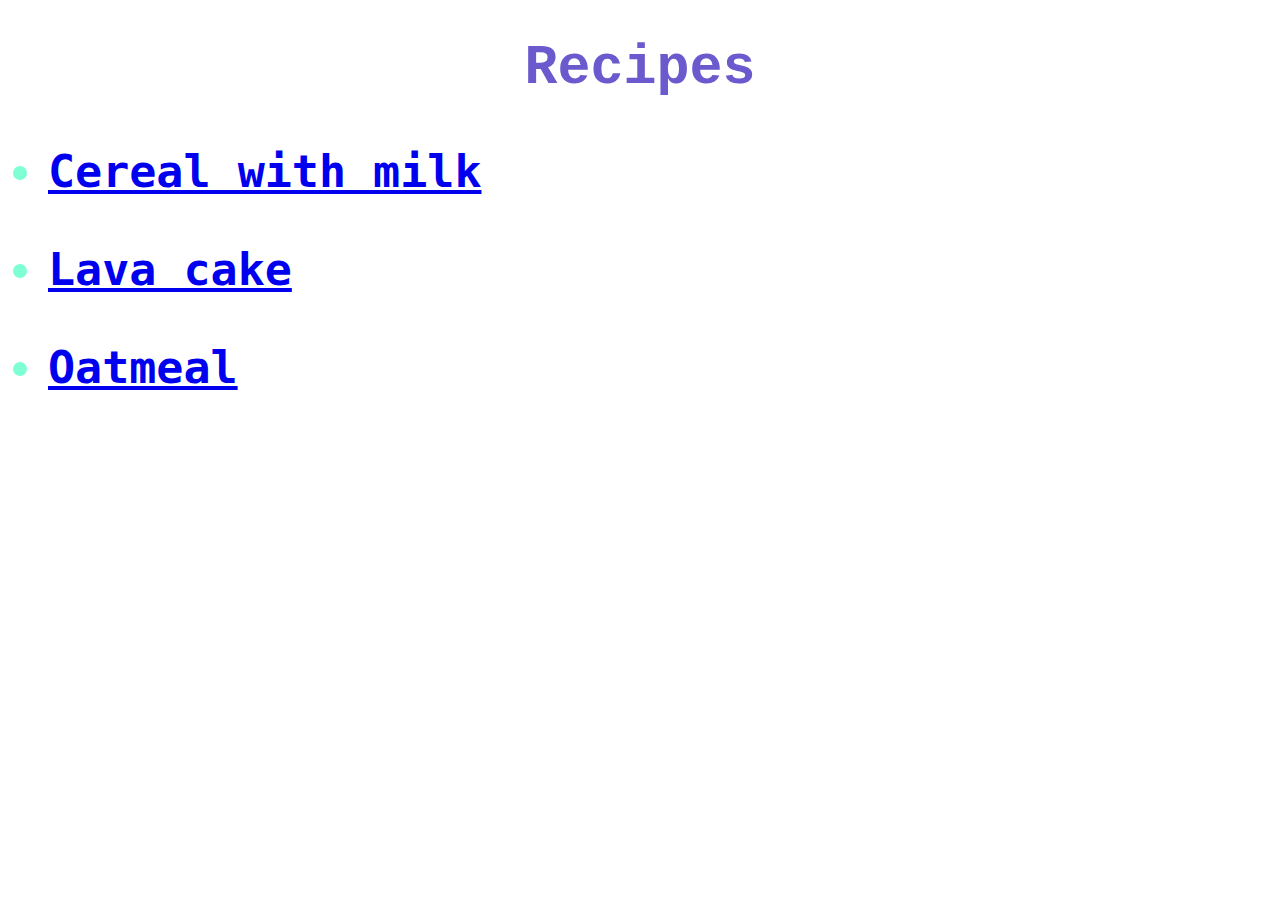
<file: index.html>
<!DOCTYPE html>
<html lang="en">
    <head>
        <meta charset="utf-8">
        <title>Recipes</title>
        <link rel="stylesheet" href="styles.css">
    </head>
    <body>
        <h1 class="title">Recipes</h1>
        <ul class="recipes">
        <li><a href="./cereal/cereal_with_milk.html">Cereal with milk</a></li>
        <p></p>
        <li><a href="./lavacake/lava_cake.html">Lava cake</a></li>
        <p></p>
        <li><a href="./oatmeal/oatmeal.html">Oatmeal</a></li>
        </ul>
    </body>
</html>
</file>
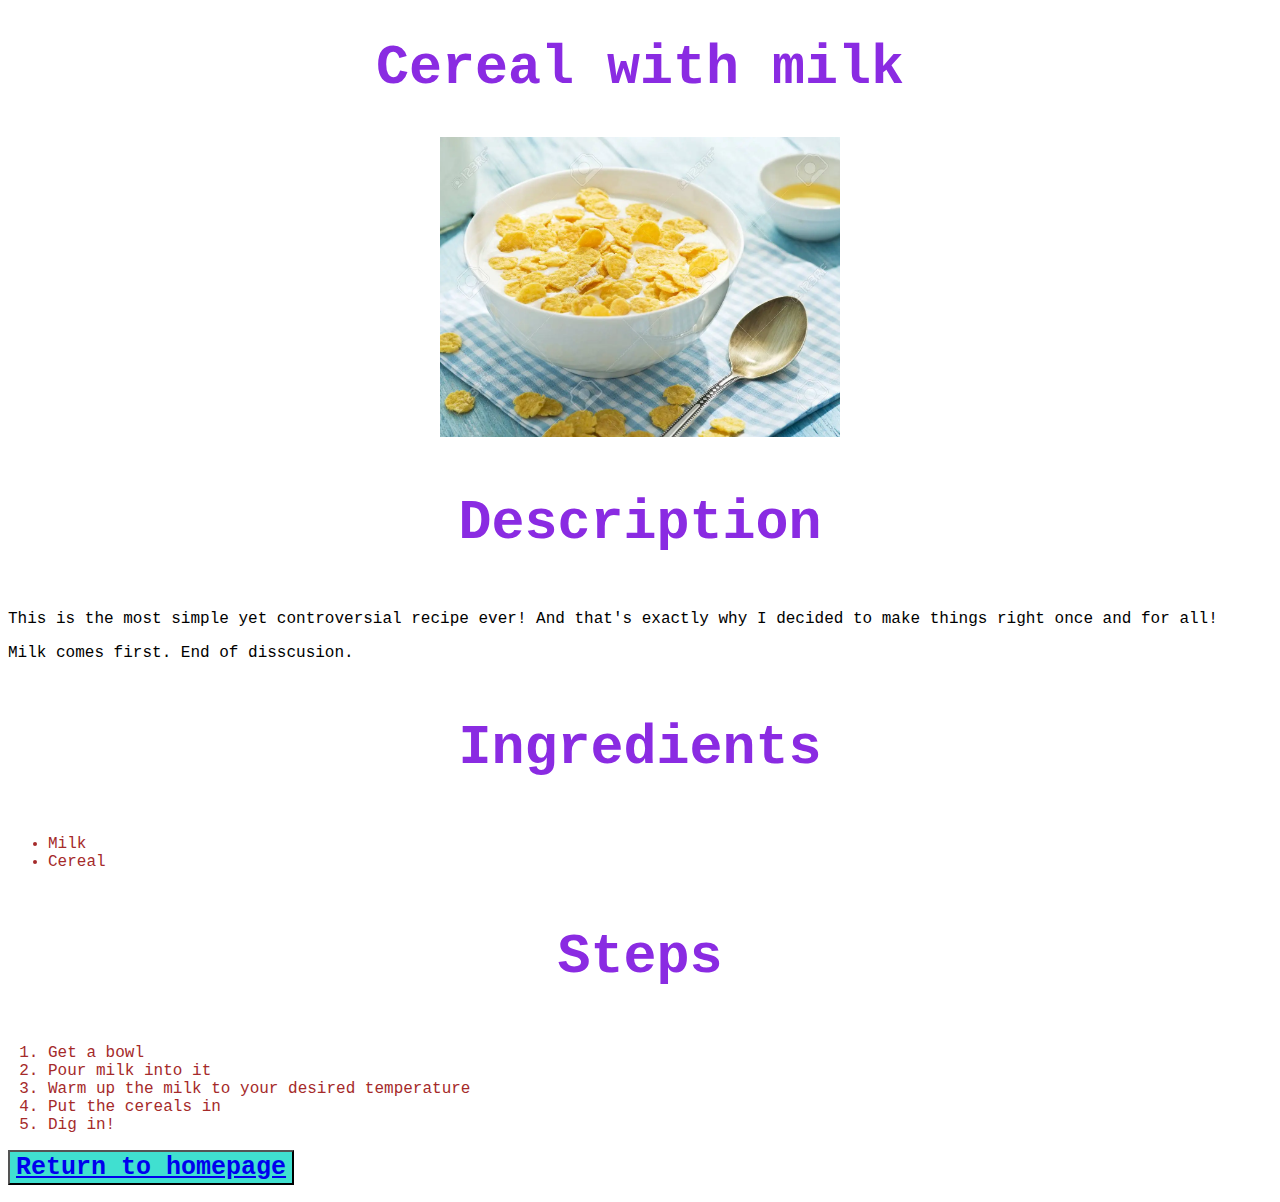
<file: cereal/cereal_with_milk.html>
<!DOCTYPE html>
<html lang="en">
    <head>
        <meta charset="utf-8">
        <link rel="stylesheet" href="./styles.css">
        <title>cereal</title>
    </head>
    <body>
        <h1 class="title">Cereal with milk</h1>
        <img src="../img/46547386-cornflakes-cereal-and-milk-morning-breakfast-.webp" alt="A bowl with cereal with milk">
        <h3 class="title sub">Description</h3>
        <p class="desc">This is the most simple yet controversial recipe ever! And that's exactly why I decided to make things right once and for all!</p>
        <p class="desc">Milk comes first. End of disscusion.</p>
        <h3 class="title sub">Ingredients</h3>
        <ul class="list">
            <li>Milk</li>
            <li>Cereal</li>
        </ul>
        <h3 class="title sub">Steps</h3>
        <ol class="list">
            <li>Get a bowl</li>
            <li>Pour milk into it</li>
            <li>Warm up the milk to your desired temperature</li>
            <li>Put the cereals in</li>
            <li>Dig in!</li>
        </ol>
        <button class="button"><a href="../index.html">Return to homepage</a></button>
    </body>
</html>
</file>
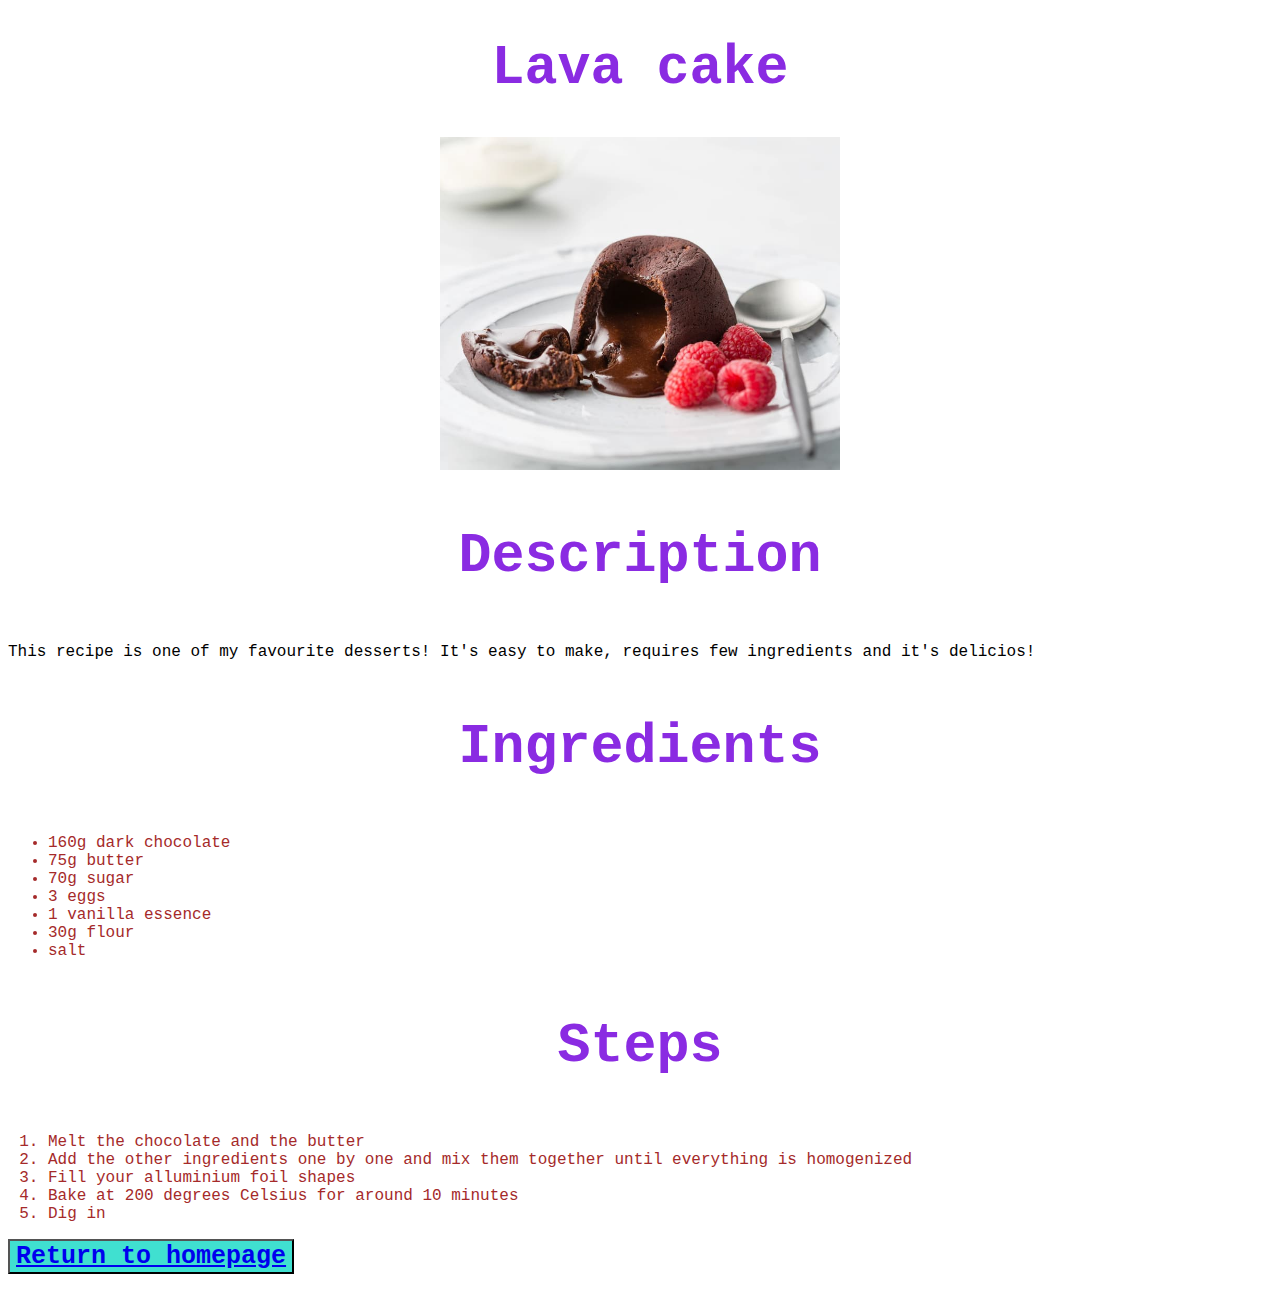
<file: lavacake/lava_cake.html>
<!DOCTYPE html>
<html lang="en">
    <head>
        <meta charset="utf-8">
        <link rel="stylesheet" href="./styles.css">
        <title>lava_cake</title>
    </head>
    <body>
        <h1 class="title">Lava cake</h1>
        <img src="../img/lava_cake.jpg" alt="A delicios looking lava cake with strawberries on the side">
        <h3 class="title sub">Description</h3>
        <p class="desc">This recipe is one of my favourite desserts! It's easy to make, requires few ingredients and it's delicios!</p>
        <h3 class="title sub">Ingredients</h3>
        <ul class="list">
            <li>160g dark chocolate</li>
            <li>75g butter</li>
            <li>70g sugar</li>
            <li>3 eggs</li>
            <li>1 vanilla essence</li>
            <li>30g flour</li>
            <li>salt</li>
        </ul>
        <h3 class="title sub">Steps</h3>
        <ol class="list">
            <li>Melt the chocolate and the butter</li>
            <li>Add the other ingredients one by one and mix them together until everything is homogenized</li>
            <li>Fill your alluminium foil shapes</li>
            <li>Bake at 200 degrees Celsius for around 10 minutes</li>
            <li>Dig in</li>
        </ol>
        <button class="button"><a href="../index.html">Return to homepage</a></button>
    </body>
</html>
</file>
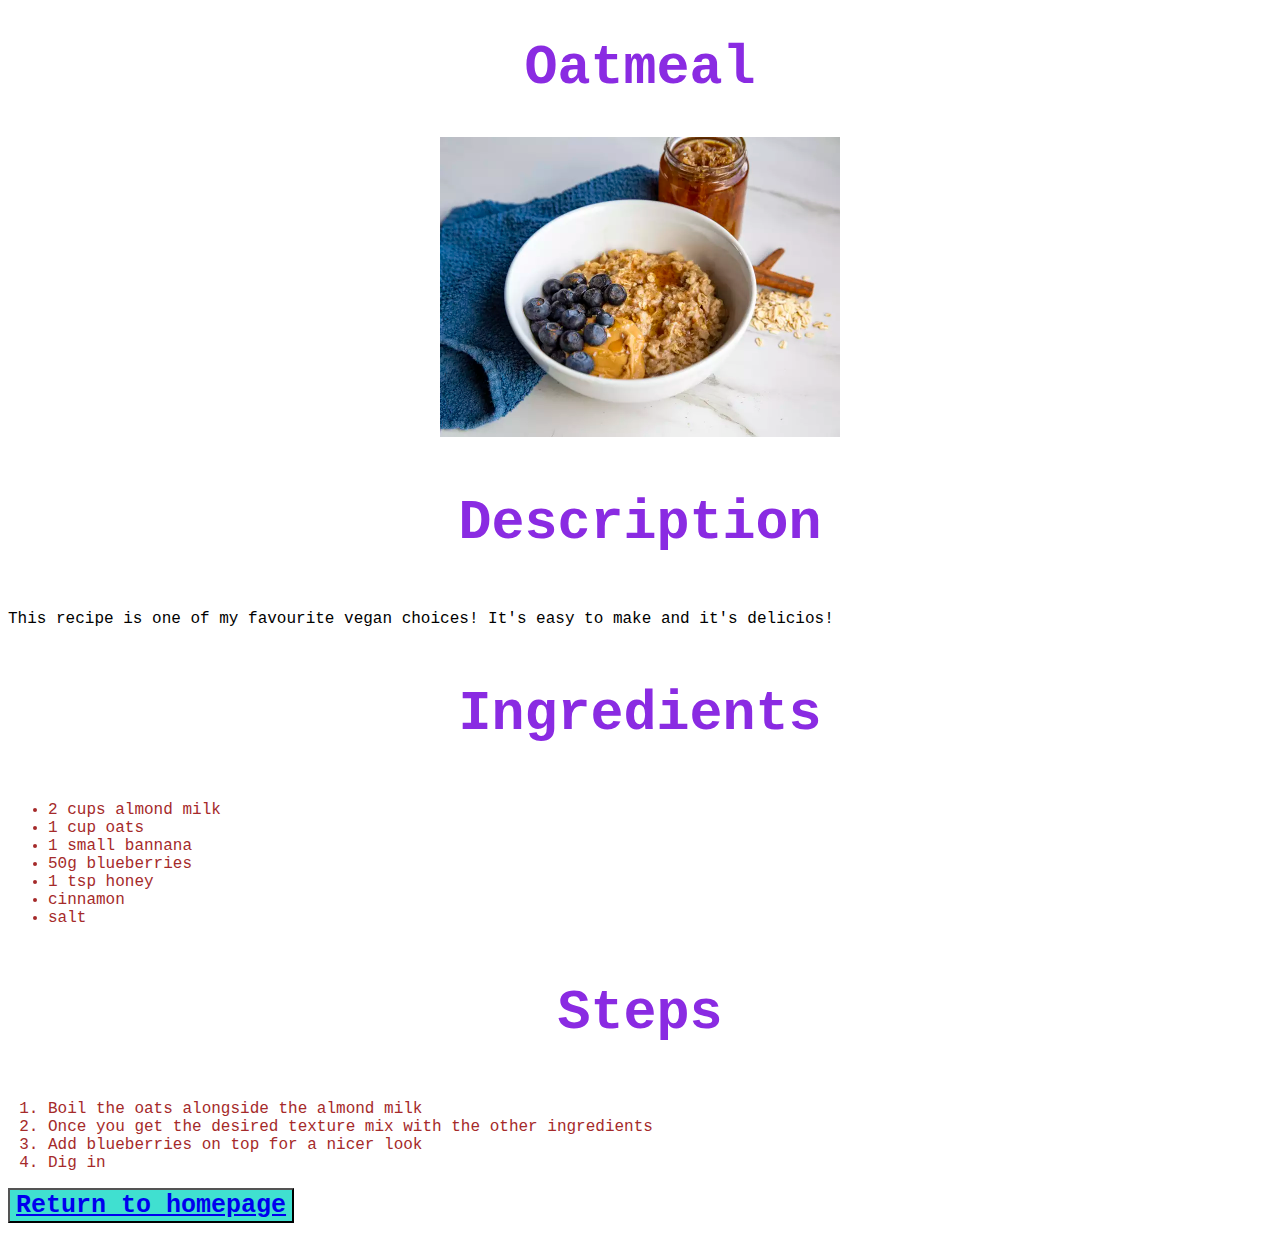
<file: oatmeal/oatmeal.html>
<!DOCTYPE html>
<html lang="en">
    <head>
        <meta charset="UTF-8">
        <link rel="stylesheet" href="./styles.css">
        <title>Oatmeal</title>
    </head>
    <body>
        <h1 class="title">Oatmeal</h1>
        <img src="../img/oatmeal.png" alt="Peanut butter oatmeal with blueberries">
        <h3 class="title sub">Description</h3>
        <p class="desc">This recipe is one of my favourite vegan choices! It's easy to make and it's delicios!</p>
        <h3 class="title sub">Ingredients</h3>
        <ul class="list">
            <li>2 cups almond milk</li>
            <li>1 cup oats</li>
            <li>1 small bannana</li>
            <li>50g blueberries</li>
            <li>1 tsp honey</li>
            <li>cinnamon</li>
            <li>salt</li>
        </ul>
        <h3 class="title sub">Steps</h3>
        <ol class="list">
            <li>Boil the oats alongside the almond milk</li>
            <li>Once you get the desired texture mix with the other ingredients</li>
            <li>Add blueberries on top for a nicer look</li>
            <li>Dig in</li>
        </ol>
        <button class="button"> <a href="../index.html"> Return to homepage </a> </button>
    </body>
</html>
</file>
<file: styles.css>
.title{
    text-align: center;
    font-size: 55px;
    font-family: Courier,sans-serif;
    color: slateblue;
    font-weight: bolder;
}
.recipes{
    text-align: justify;
    font-size: 45px;
    font-family: monospace,sans-serif;
    color: aquamarine;
    font-weight: bold;
}
</file>
<file: cereal/styles.css>
.title{
    text-align: center;
    font-size: 55px;
    font-family: 'Courier New', sans-serif;
    color: blueviolet;
}
.title.sub{
    font-size: 45;
}
.desc{
    text-align: justify;
    font-size: 35;
    color: black;
    font-family: monospace,sans-serif;
}
.list{
    text-align: justify;
    font-size: 35;
    color: brown;
    font-family: monospace,sans-serif;
}
img{
    display: block;
    margin-left: auto;
    margin-right: auto;
    height: auto;
    width: 400px;
}
.button{
    text-align: right;
    font-size: 25px;
    font-family: monospace;
    font-weight: 700;
    color: blueviolet;
    background-color: turquoise;
}
</file>
<file: lavacake/styles.css>
.title{
    text-align: center;
    font-size: 55px;
    font-family: 'Courier New', sans-serif;
    color: blueviolet;
}
.title.sub{
    font-size: 45;
}
.desc{
    text-align: justify;
    font-size: 35;
    color: black;
    font-family: monospace,sans-serif;
}
.list{
    text-align: justify;
    font-size: 35;
    color: brown;
    font-family: monospace,sans-serif;
}
img{
    display: block;
    margin-left: auto;
    margin-right: auto;
    height: auto;
    width: 400px;
}
.button{
    text-align: right;
    font-size: 25px;
    font-family: monospace;
    font-weight: 700;
    color: blueviolet;
    background-color: turquoise;
}
</file>
<file: oatmeal/styles.css>
.title{
    text-align: center;
    font-size: 55px;
    font-family: 'Courier New', sans-serif;
    color: blueviolet;
}
.title.sub{
    font-size: 45;
}
.desc{
    text-align: justify;
    font-size: 35;
    color: black;
    font-family: monospace,sans-serif;
}
.list{
    text-align: justify;
    font-size: 35;
    color: brown;
    font-family: monospace,sans-serif;
}
img{
    display: block;
    margin-left: auto;
    margin-right: auto;
    height: auto;
    width: 400px;
}
.button{
    text-align: right;
    font-size: 25px;
    font-family: monospace;
    font-weight: 700;
    color: blueviolet;
    background-color: turquoise;
}
</file>
